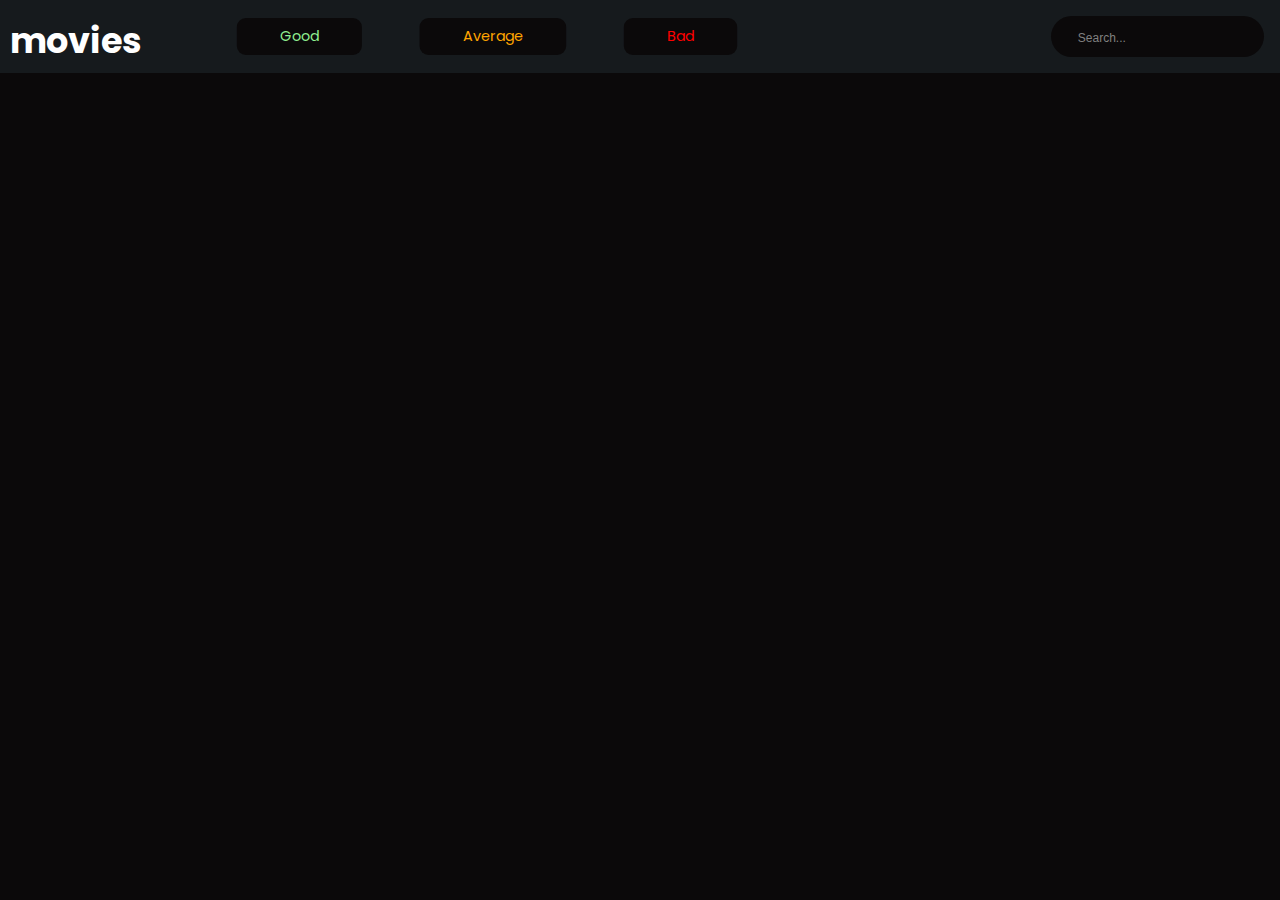
<file: index.html>
<!DOCTYPE html>
<html lang="en">
<head>
  <meta charset="UTF-8">
  <meta name="viewport" content="width=device-width, initial-scale=1.0">
  <meta http-equiv="X-UA-Compatible" content="ie=edge">
  <link rel="stylesheet" href="https://cdnjs.cloudflare.com/ajax/libs/font-awesome/6.0.0-beta2/css/all.min.css" integrity="sha512-YWzhKL2whUzgiheMoBFwW8CKV4qpHQAEuvilg9FAn5VJUDwKZZxkJNuGM4XkWuk94WCrrwslk8yWNGmY1EduTA==" crossorigin="anonymous" referrerpolicy="no-referrer" />
  <link rel="stylesheet" href="style.css">
  <title>Movie App</title>
</head>
<body>
  <header>
    <div class="home" id="home">
      <h3>movies</h3>
    </div>

    <div class="rates">
      <button class="button good" id="gd">Good</button>
      <button class="button average" id="avg">Average</button>
      <button class="button bad" id="bd">Bad</button>
    </div>

    <form class="form" id="form">
      <i class="fas fa-search"></i>
      <input type="text" id="search" class="search" placeholder="Search...">
    </form>
  </header>

  <main id="main"></main>

  <script src="script.js"></script>
</body>
</html>
</file>
<file: style.css>
@import url('https://fonts.googleapis.com/css2?family=Poppins:wght@400;700&display=swap');

:root {
  --primary-color: #0b090a;
  --secondary-color: #161a1d;
}

* {
  box-sizing: border-box;
}

body {
  background-color: var(--primary-color);
  font-family: 'Poppins', sans-serif;
  margin: 0;
}

header {
  padding: 1rem;
  display: flex;
  justify-content: flex-end;
  background-color: var(--secondary-color);
}

.home {
  cursor: pointer;
  position: absolute;
  left: 10px;
  transform: translateY(-30%);
  font-size: 30px;
  color: #fff;
}

.rates {
  position: absolute;
  left: 18%;
}

.button {
  background-color: transparent;
  background-color: var(--primary-color);
  border: none;
  border-radius: 10px;
  font-family: inherit;
  font-size: 1rem;
  padding: 0.5rem 5rem;
  color: #fff;
  cursor: pointer;
  margin: 0 30px;
}

.button.good {
  color: lightgreen;
}
.button.average {
  color: orange;
}
.button.bad {
  color: red;
}

.button:active {
  transform: scale(0.98);
}

.form {
  position: relative;
  background-color: transparent;
  background-color: var(--primary-color);
  border: none;
  border-radius: 50px;
  font-family: inherit;
  font-size: 1rem;
  padding: 0.5rem 1rem;
  color: #fff;
}

.form.fas {
  position: absolute;
}

.search {
  background-color: transparent;
  border: none;
  color: #fff;
}

.search::placeholder {
  color: gray;
}

.search:focus::placeholder {
  opacity: 0;
}

.search:focus {
  outline: none;
}

main {
  display: flex;
  flex-wrap: wrap;
}

.movie {
  width: 300px;
  margin: 1rem;
  background-color: var(--secondary-color);
  box-shadow: 0 4px 5px rgba(0, 0, 0, 0.2);
  position: relative;
  overflow: hidden;
}

.movie img {
  width: 100%;
}

.movie-info {
  color: #eee;
  display: flex;
  align-items: center;
  justify-content: space-between;
  padding: 0.5rem 1rem 1rem;
  letter-spacing: 0.5px;
}

.movie-info h3 {
  margin-top: 0;
}

.movie-info span {
  background-color: var(--primary-color);
  padding: 0.25rem 0.5rem;
  border-radius: 3px;
  font-weight: bold;
}

.movie-info span.green {
  color: lightgreen;
}

.movie-info span.orange {
  color: orange;
}

.movie-info span.red {
  color: red;
}

.overview {
  background-color: #fff;
  padding: 2rem;
  position: absolute;
  left: 0;
  right: 0;
  bottom: 0;
  max-height: 100%;
  transform: translateY(101%);
  transition: transform 0.3s ease-in;
}

.movie:hover .overview {
  transform: translateY(0);
}

@media (max-width: 1300px) and (min-width: 976px) {
  .rates{
    transform: scale(0.9);
    left: 14%;
  }
  .search {
    transform: scale(0.9);
  }
  .button {
    padding: 0.5rem 3rem;
  }
}

@media (max-width: 975px) and (min-width: 685px) {
  .rates{
    transform: scale(0.7);
    left: 14%;
  }
  .search {
    transform: scale(0.7);
  }
  .button {
    padding: 0.5rem 1rem;
  }
}

@media (max-width: 685px) {
  .rates{
    transform: scale(0.5);
    left: 20%;
  }
  .form {
    transform: scale(0.5);
    padding: 1rem;
  }
  .button {
    padding: 1rem;
    margin: 0;
  }
}
</file>
